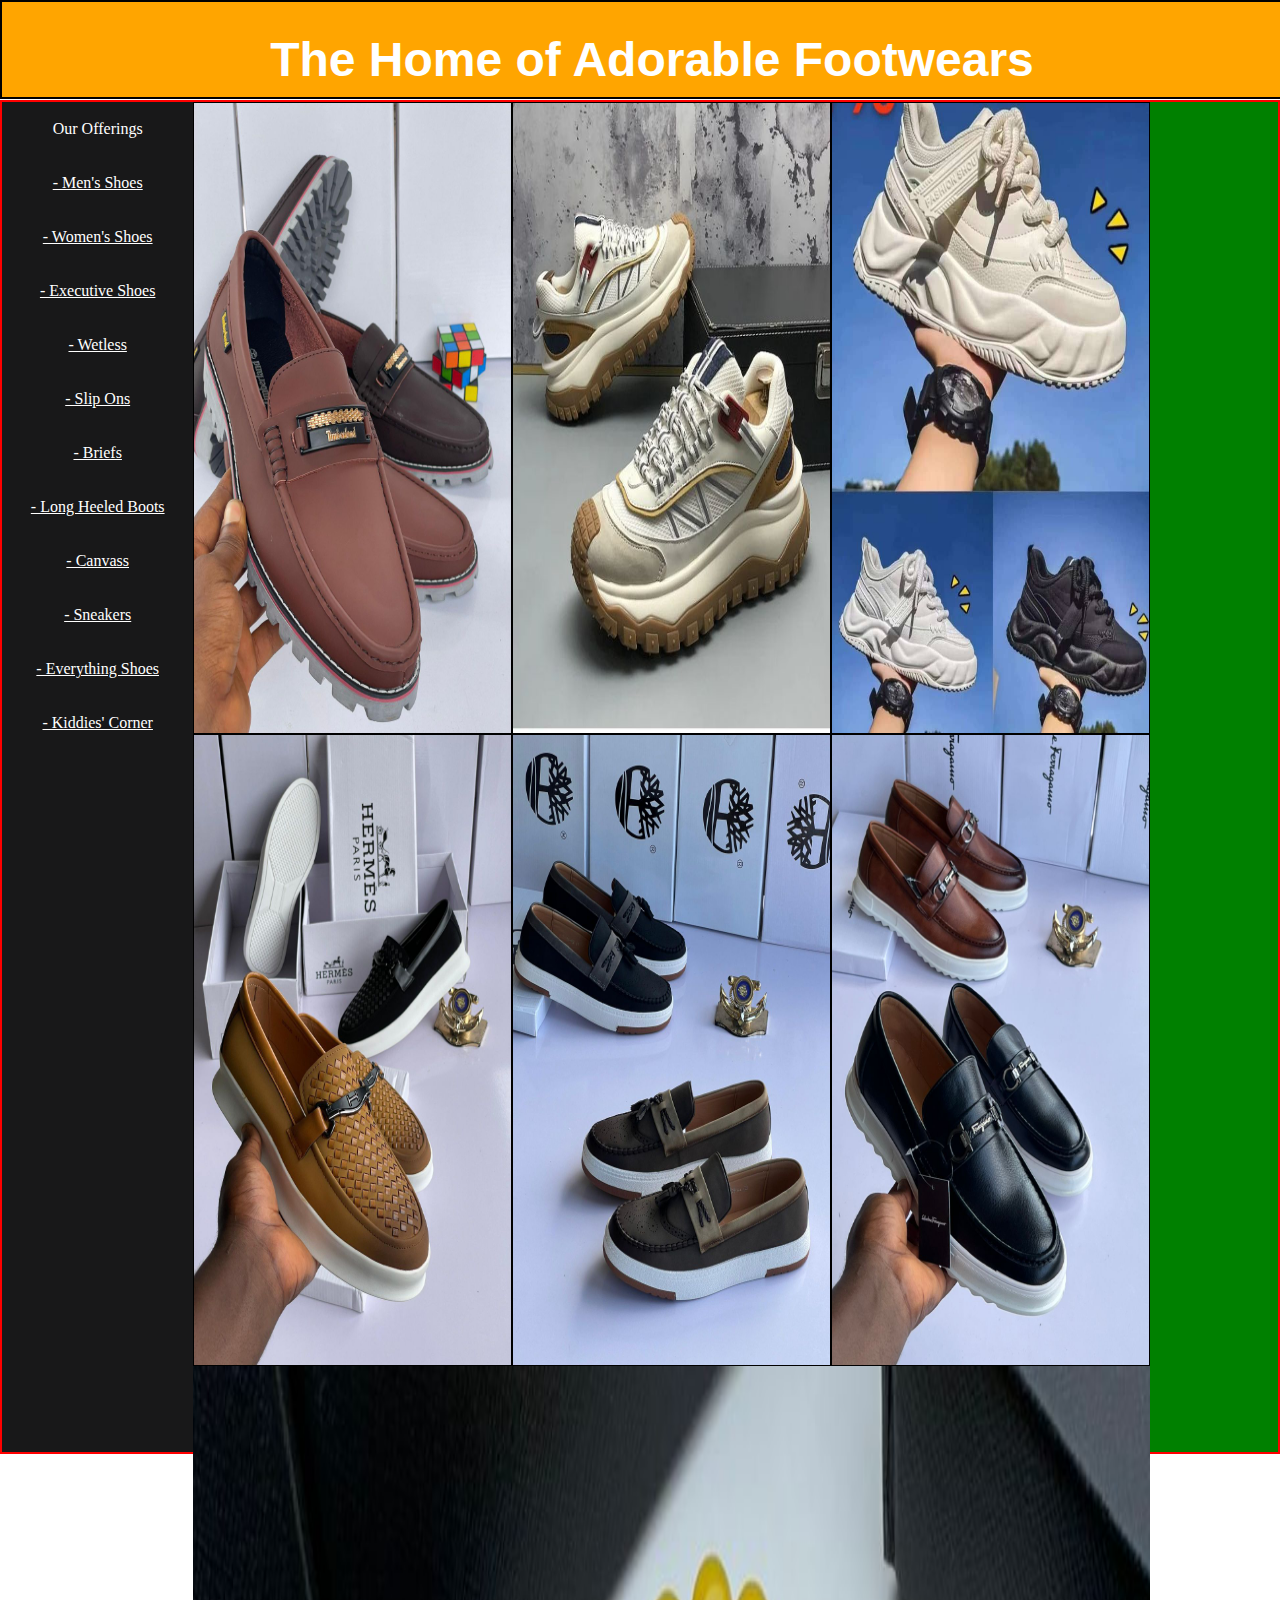
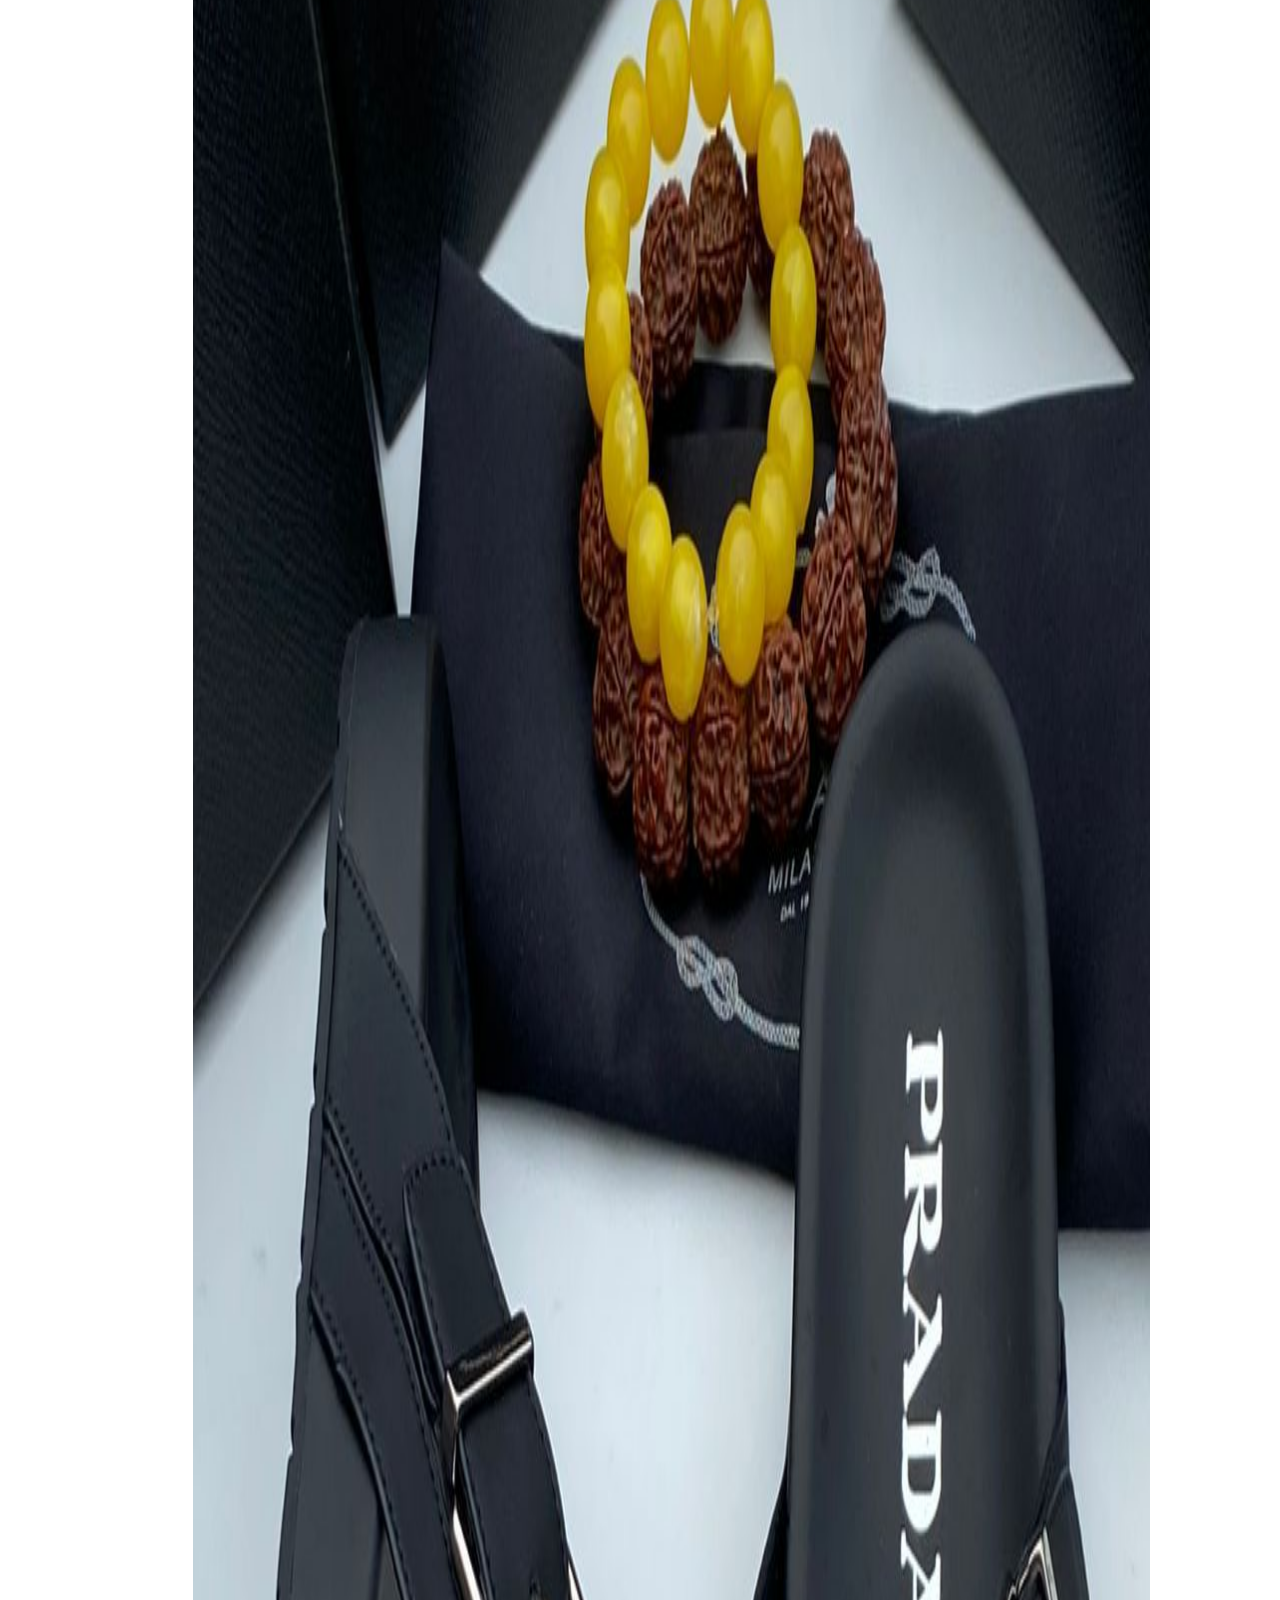
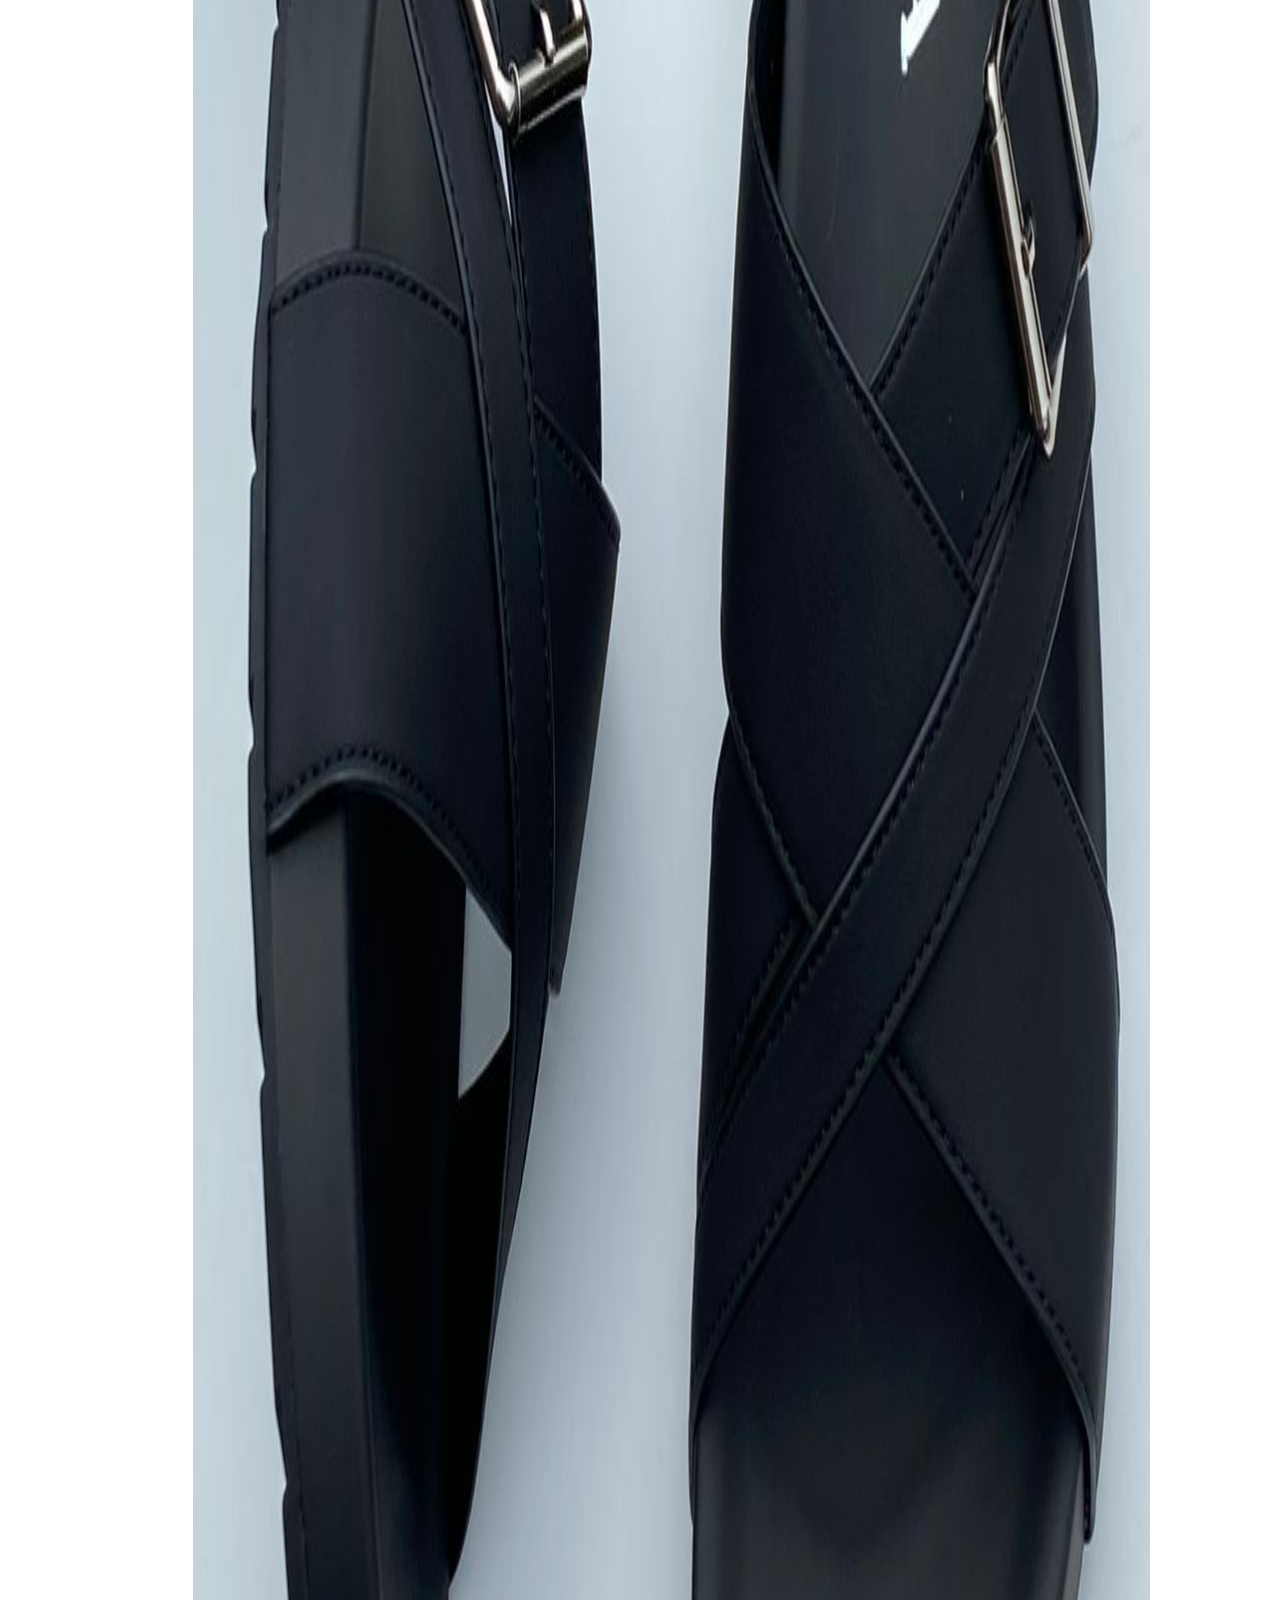
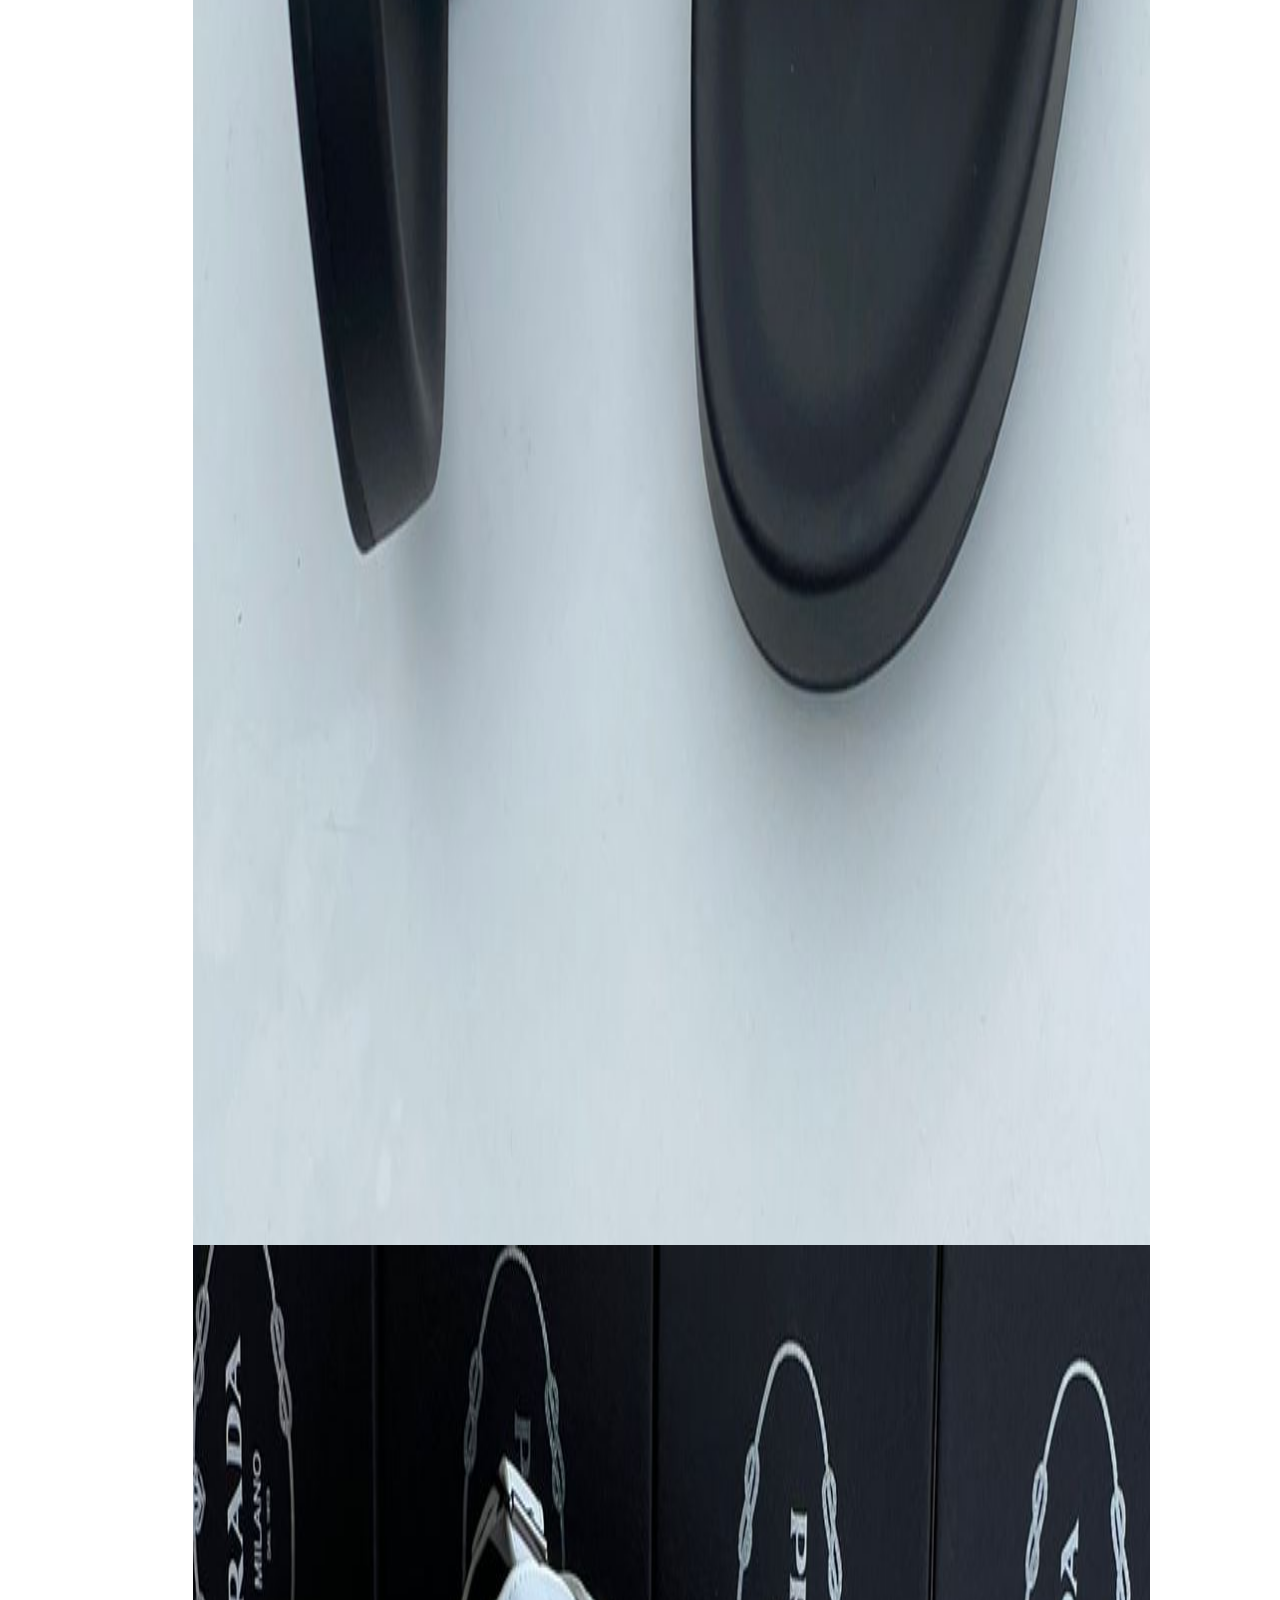
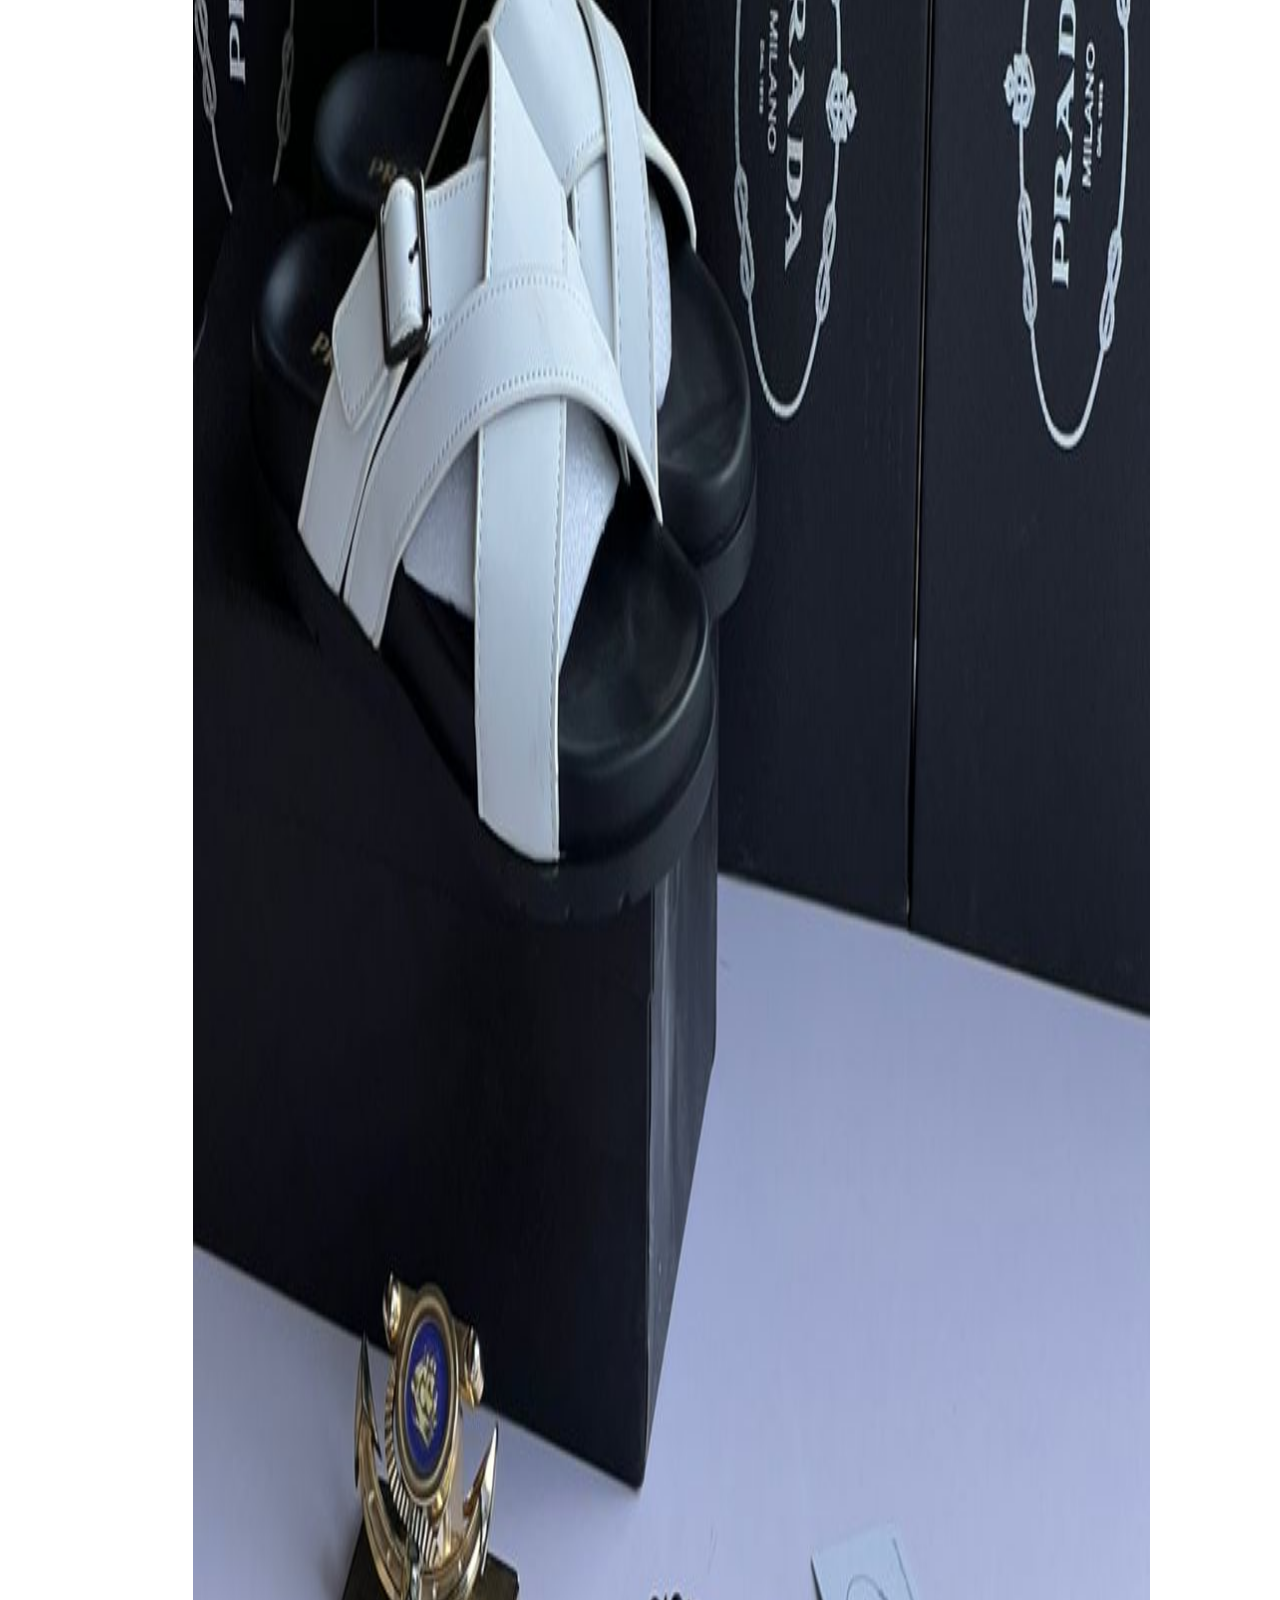
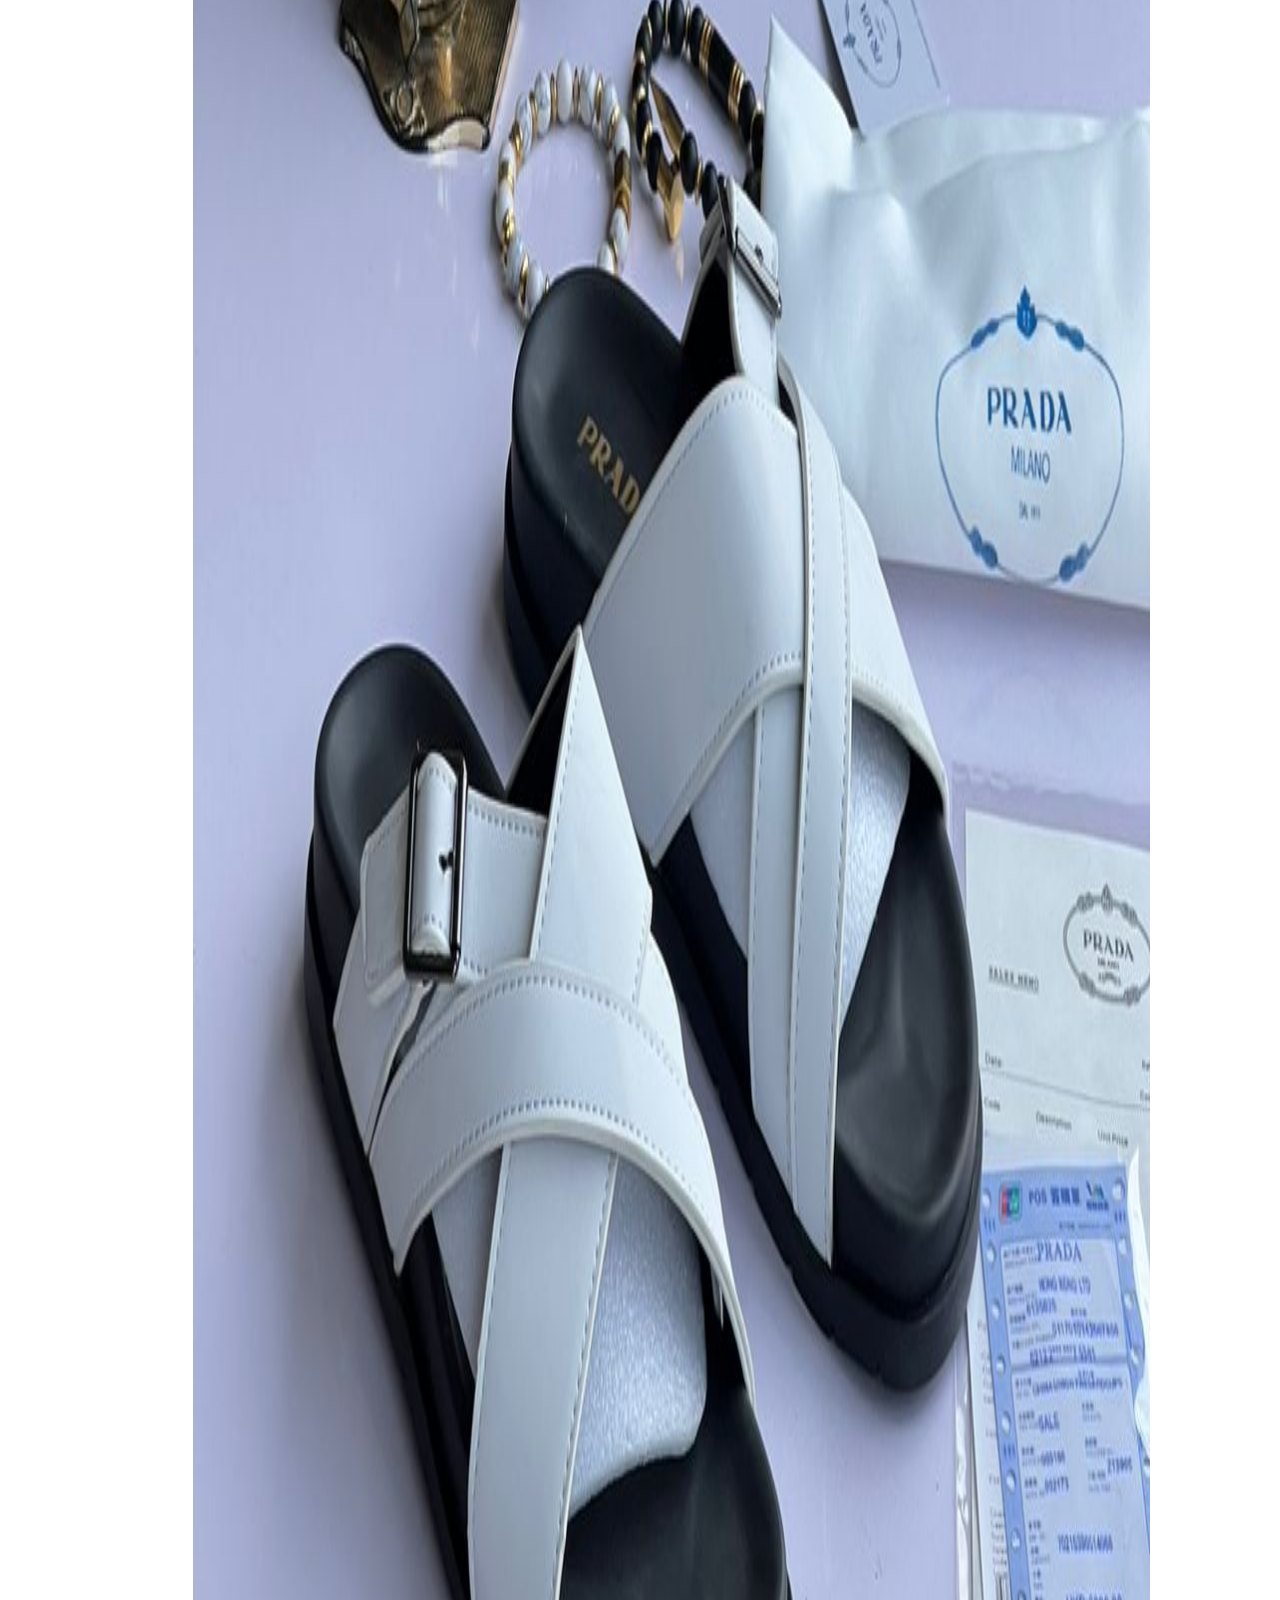
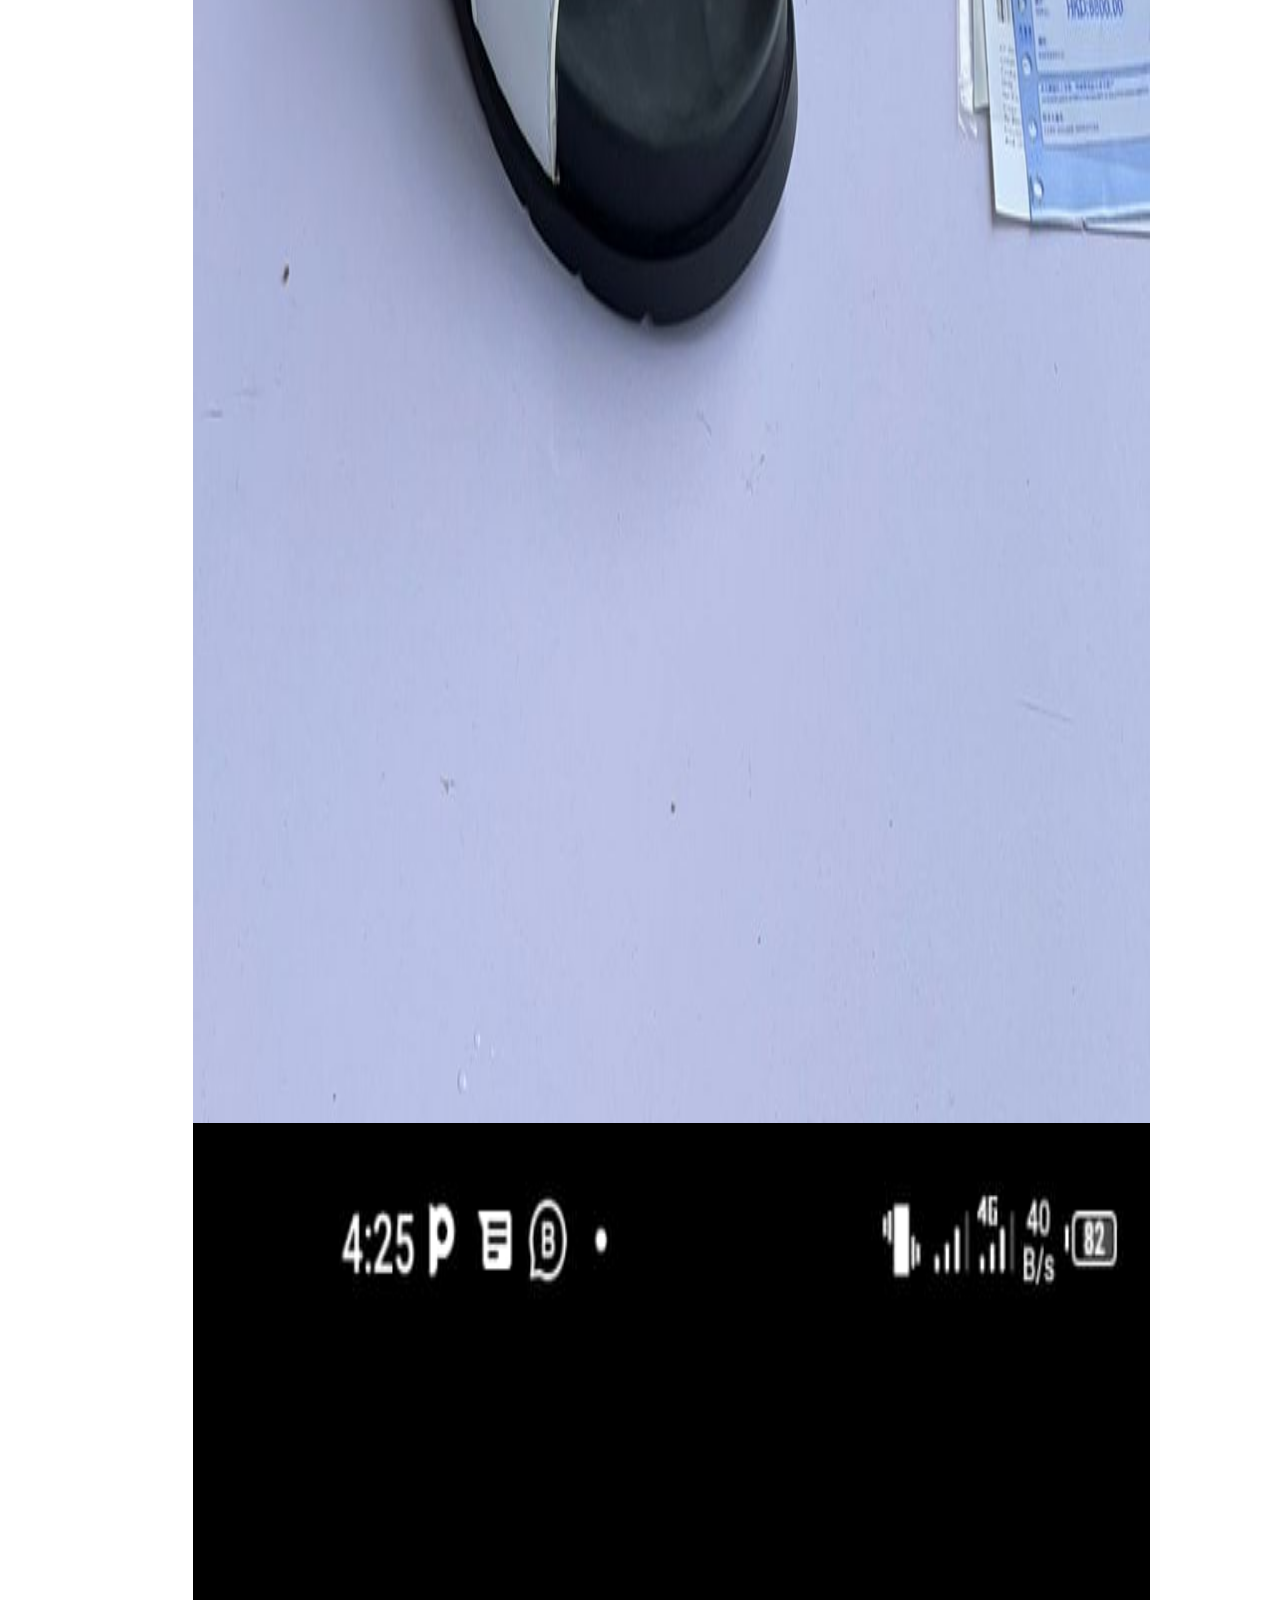
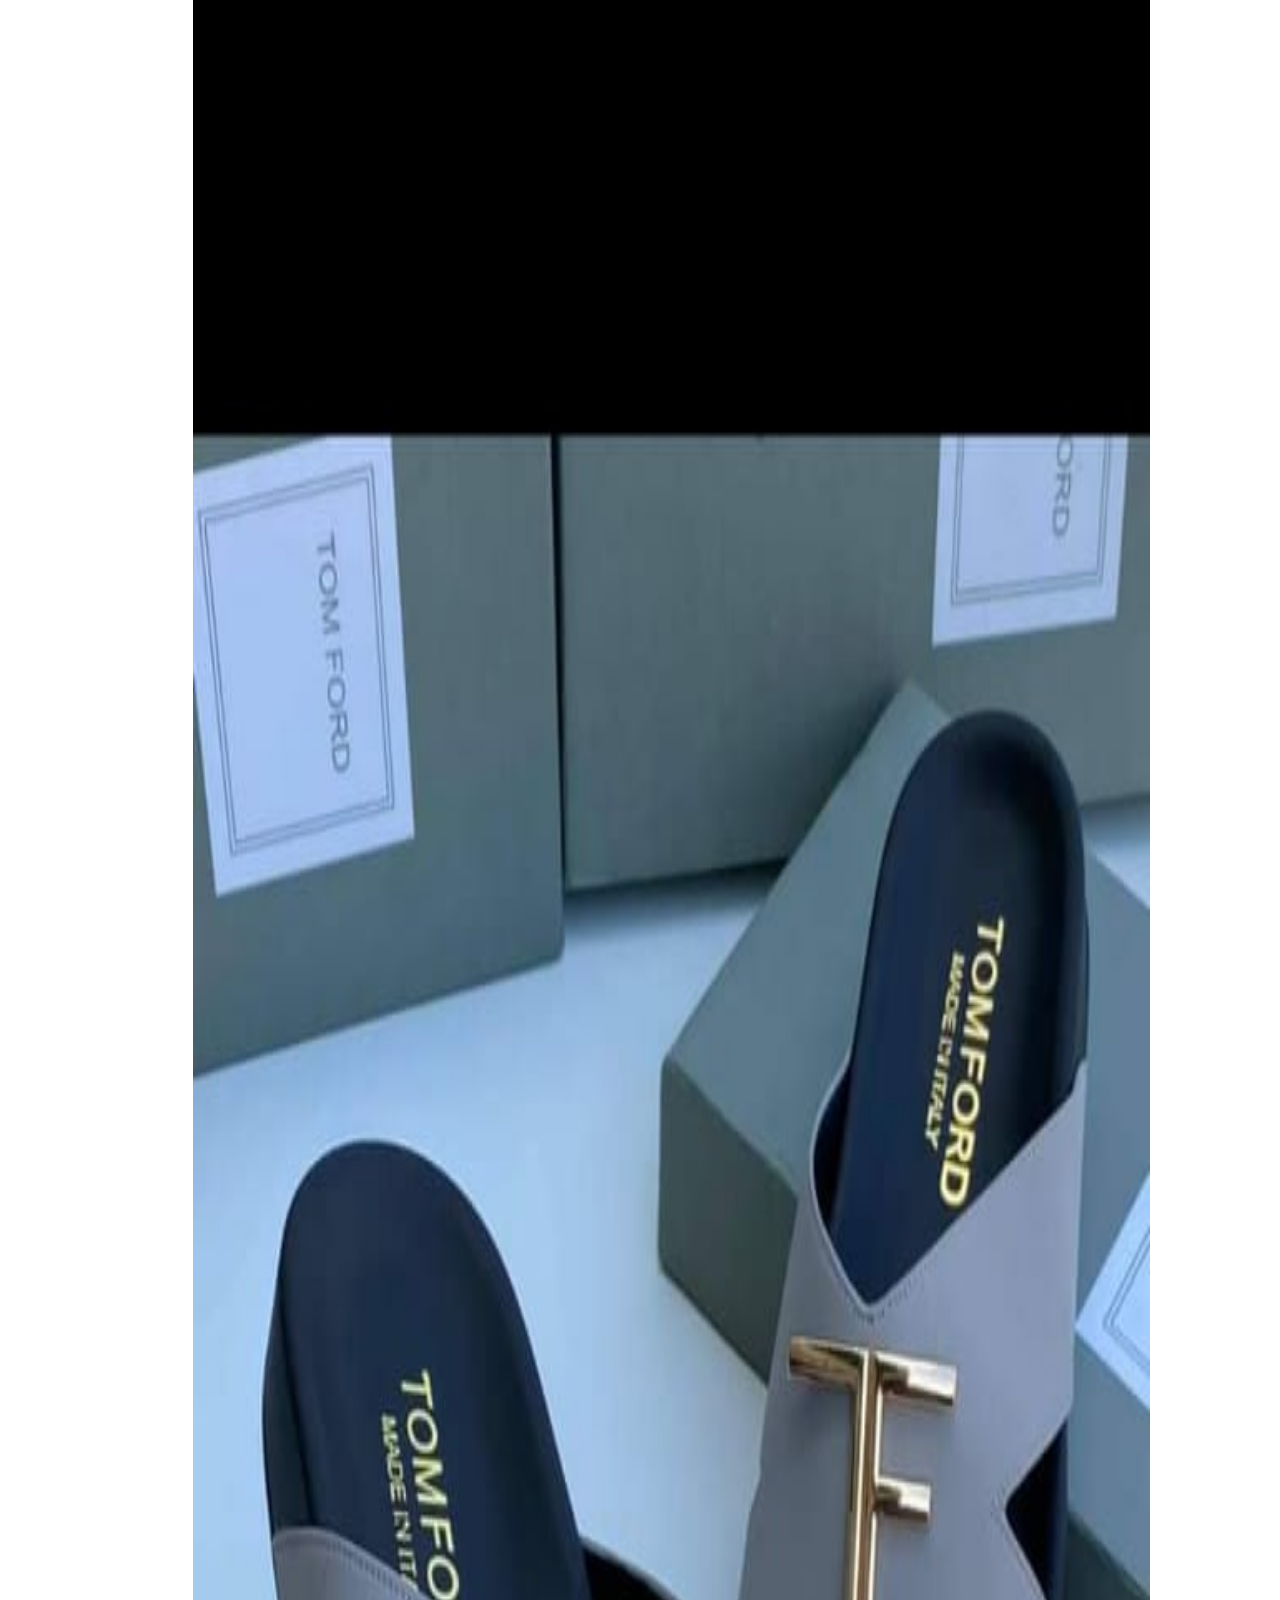
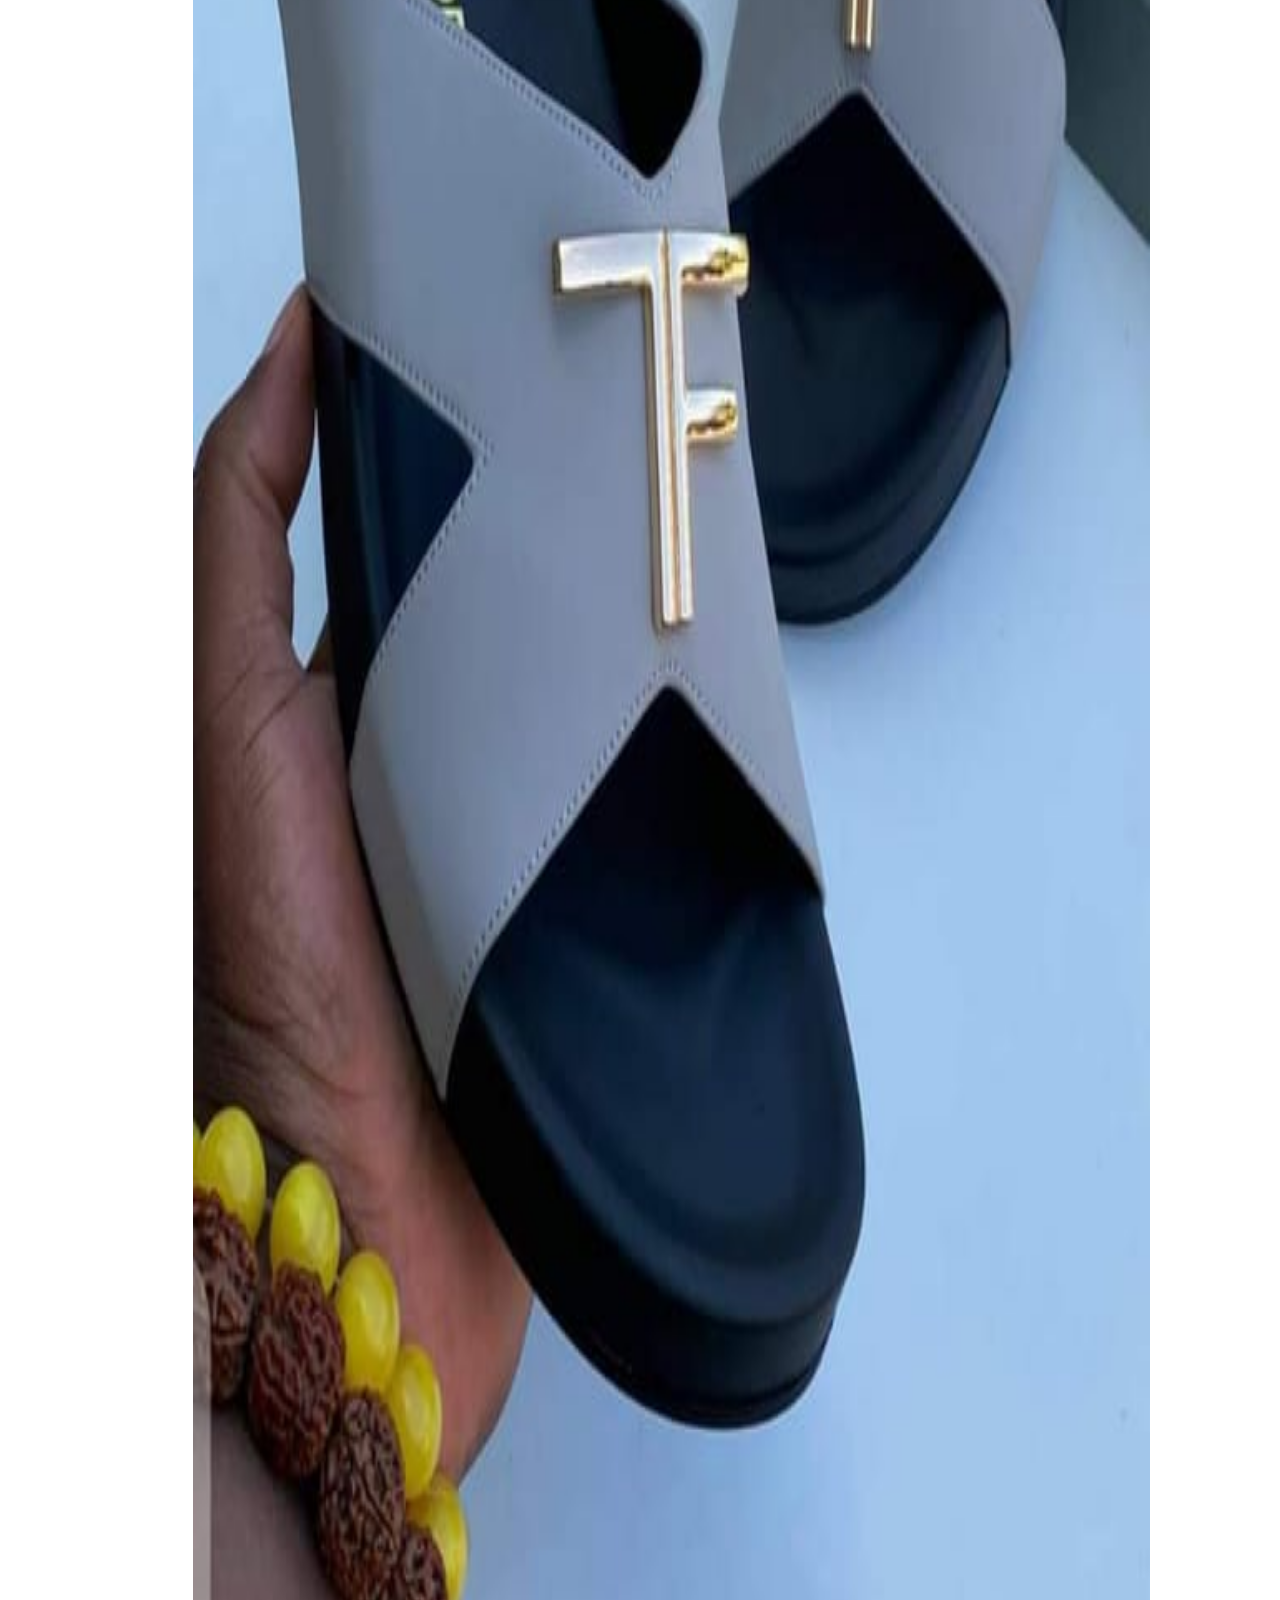
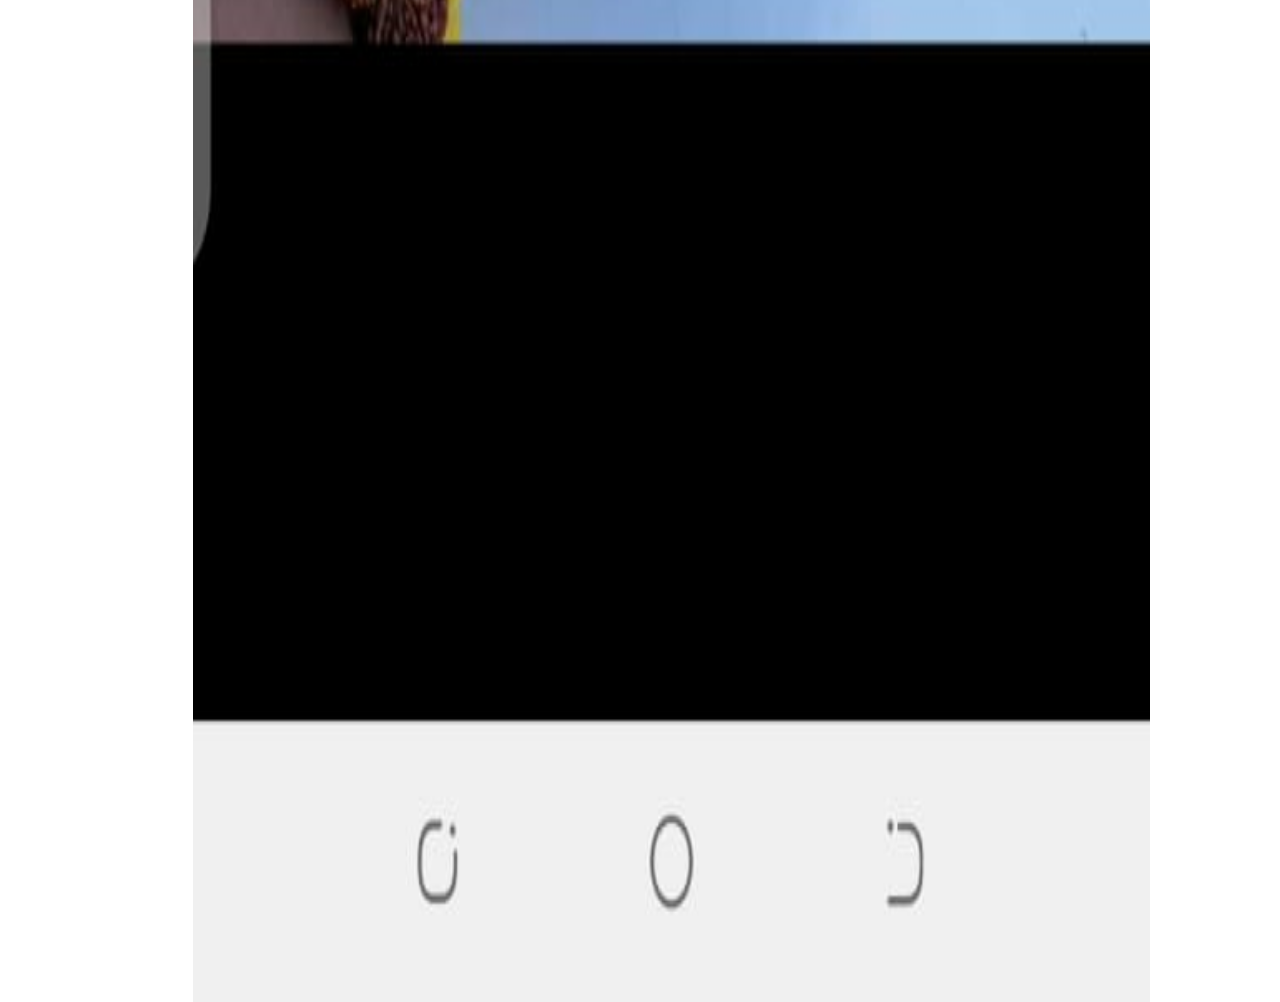
<file: index.html>
<html>
    <head>
        <title>
                Working with Positions
        </title>
            <link rel="stylesheet" href="style.css"> 
    </head>

    <body>
            <div class="holder">
                <div class="header">
                    
                        <h1 class="htitle"> The Home of Adorable Footwears</h1>
                    
                </div>

                <div class="flexd">
                    <div class="fone">
                        <br>
                        <div class="rmenu1">Our Offerings</div>
                        <br>
                        <br>
                        <div class="rmenu"><a href="file.html" target="blank" class="amenu"> - Men's Shoes</a></div>
                        <br>
                        <br>
                        <div class="rmenu"><a href="file.html" target="blank" class="amenu"> - Women's Shoes</a></div>
                        <br>
                        <br>
                        <div class="rmenu"><a href="file.html" target="blank" class="amenu"> - Executive Shoes</a></div>
                        <br>
                        <br>
                        <div class="rmenu"><a href="file.html" target="blank" class="amenu"> - Wetless</a></div>
                        <br>
                        <br>
                        <div class="rmenu"><a href="file.html" target="blank" class="amenu"> - Slip Ons</a></div>
                        <br>
                        <br>
                        <div class="rmenu"><a href="file.html" target="blank" class="amenu"> - Briefs</a></div>
                        <br>
                        <br>
                        <div class="rmenu"><a href="file.html" target="blank" class="amenu"> - Long Heeled Boots</a></div>
                        <br>
                        <br>
                        <div class="rmenu"><a href="file.html" target="blank" class="amenu"> - Canvass</a></div>
                        <br>
                        <br>
                        <div class="rmenu"><a href="file.html" target="blank" class="amenu"> - Sneakers</a></div>
                        <br>
                        <br>
                        <div class="rmenu"><a href="file.html" target="blank" class="amenu"> - Everything Shoes</a></div>
                        <br>
                        <br>
                        <div class="rmenu"><a href="file.html" target="blank" class="amenu"> - Kiddies' Corner</a></div>
                        <br>
                        <br>
                    
                    </div>
                    
                    <div class="ftwo">
                        <div class="ftwoup">
                            <div class="box7">
                                <h3>
                                    <img src="./stock16.jpg" class="b1" alt="Pix">
                                </h3>
                            </div>
                
                            <div class="box8">
                                <h3>
                                    <img src="./stock17.jpg" class="b1" alt="Pix">
                                </h3>
                            </div>
                
                            <div class="box9">
                                <h3>
                                    <img src="./stock18.jpg" class="b1" alt="Pix">
                                </h3>
                            </div>
                        </div>    
                        
                        <div class="ftwodown">
                            <div class="box4">
                                <h3>
                                    <img src="./stock13.jpg" class="b1" alt="Pix">
                                </h3>
                            </div>
                
                            <div class="box5">
                                <h3>
                                    <img src="./stock14.jpg" class="b1" alt="Pix">
                                </h3>
                            </div>
                
                            <div class="box6">
                                <h3>
                                    <img src="./stock15.jpg" class="b1" alt="Pix">
                                </h3>
                            </div>
                        </div>

                        <div class="fthreedown">
                            <div class="box10">
                                <h3>
                                    <img src="./stock19.jpg" class="b1" alt="Pix">
                                </h3>
                            </div>
                
                            <div class="box11">
                                <h3>
                                    <img src="./stock20.jpg" class="b1" alt="Pix">
                                </h3>
                            </div>
                
                            <div class="box12">
                                <h3>
                                    <img src="./stock21.jpg" class="b1" alt="Pix">
                                </h3>
                            </div>
                        </div>
                    </div>

                    <div class="fthree"></div>
                </div>
            </div>    
                
        


    </body>
</html>
</file>
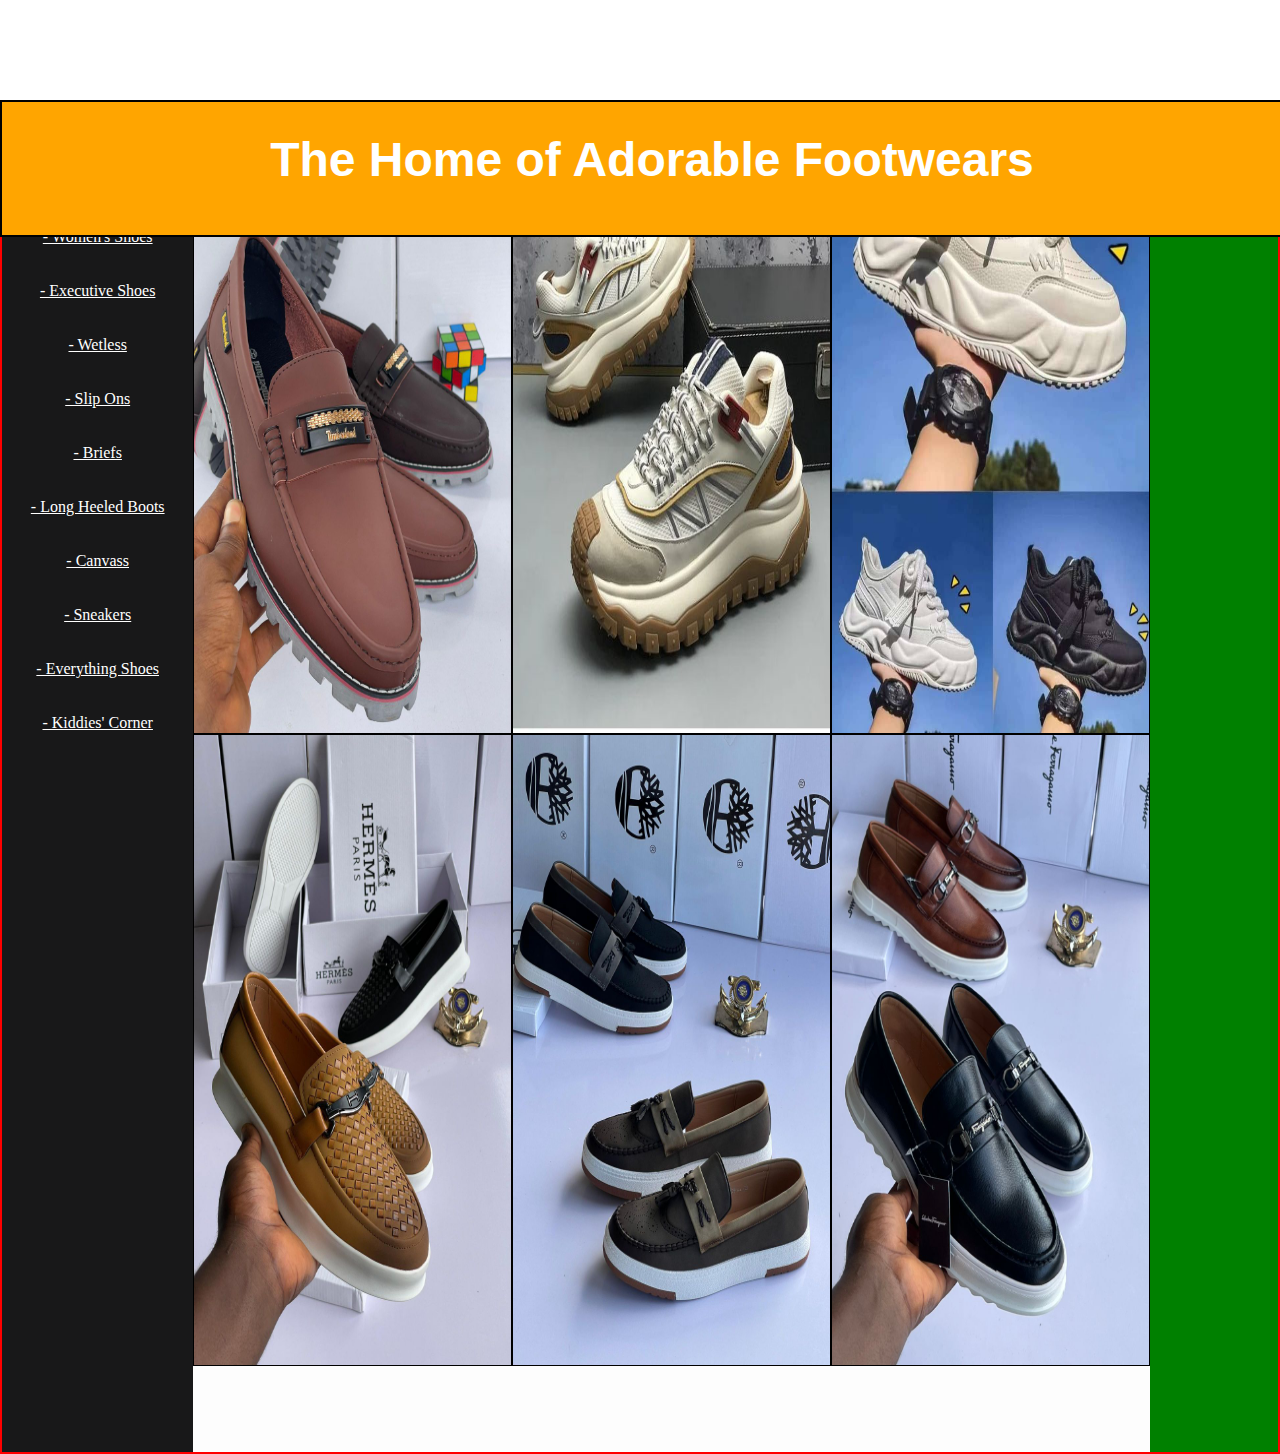
<file: file3.html>
<html>
    <head>
        <title>
                Working with Positions
        </title>
            <link rel="stylesheet" href="style.css"> 
    </head>

    <body>
        <div class="header">
            <div class="hone">
                <h1 class="htitle">The Home of Adorable Footwears</h1>
            </div>
        </div>

        <div class="flexd">
            <div class="fone">
                <br>
                <div class="rmenu1">Our Offerings</div>
                <br>
                <br>
                <div class="rmenu"><a href="file.html" target="blank" class="amenu"> - Men's Shoes</a></div>
                <br>
                <br>
                <div class="rmenu"><a href="file.html" target="blank" class="amenu"> - Women's Shoes</a></div>
                <br>
                <br>
                <div class="rmenu"><a href="file.html" target="blank" class="amenu"> - Executive Shoes</a></div>
                <br>
                <br>
                <div class="rmenu"><a href="file.html" target="blank" class="amenu"> - Wetless</a></div>
                <br>
                <br>
                <div class="rmenu"><a href="file.html" target="blank" class="amenu"> - Slip Ons</a></div>
                <br>
                <br>
                <div class="rmenu"><a href="file.html" target="blank" class="amenu"> - Briefs</a></div>
                <br>
                <br>
                <div class="rmenu"><a href="file.html" target="blank" class="amenu"> - Long Heeled Boots</a></div>
                <br>
                <br>
                <div class="rmenu"><a href="file.html" target="blank" class="amenu"> - Canvass</a></div>
                <br>
                <br>
                <div class="rmenu"><a href="file.html" target="blank" class="amenu"> - Sneakers</a></div>
                <br>
                <br>
                <div class="rmenu"><a href="file.html" target="blank" class="amenu"> - Everything Shoes</a></div>
                <br>
                <br>
                <div class="rmenu"><a href="file.html" target="blank" class="amenu"> - Kiddies' Corner</a></div>
                <br>
                <br>
               
            </div>
            <div class="ftwo">
                <div class="ftwoup">
                    <div class="box7">
                        <h3>
                            <img src="./stock16.jpg" class="b1" alt="Pix">
                        </h3>
                    </div>
        
                    <div class="box8">
                        <h3>
                            <img src="./stock17.jpg" class="b1" alt="Pix">
                        </h3>
                    </div>
        
                    <div class="box9">
                        <h3>
                            <img src="./stock18.jpg" class="b1" alt="Pix">
                        </h3>
                    </div>
                </div>    
                
                <div class="ftwodown">
                    <div class="box4">
                        <h3>
                            <img src="./stock13.jpg" class="b1" alt="Pix">
                        </h3>
                    </div>
        
                    <div class="box5">
                        <h3>
                            <img src="./stock14.jpg" class="b1" alt="Pix">
                        </h3>
                    </div>
        
                    <div class="box6">
                        <h3>
                            <img src="./stock15.jpg" class="b1" alt="Pix">
                        </h3>
                    </div>
                </div>
            </div>
            <div class="fthree">
                <p>Lorem ipsum dolor sit, amet consectetur adipisicing elit. Quod, odio?</p>
            </div>
        </div>
        
        


    </body>
</html>
</file>
<file: style.css>
*{
    margin: 0px;
    padding: 0px;
}
.one {
    display: flex;
    justify-content: center;
    /*align-content: flex-start;*/
    background-color: red;
    font-size: 1rem;
    color: white;
    padding: 2rem 2rem 2rem 2rem;
    width: 92.75vw;
}



.c21 {
    display: flex;
    align-content: flex-start;
    width: 45%;
    
    color: white;
    /*padding: 2rem 2rem 2rem 2rem;*/
}

.c22 {
    display: flex;
    align-content: flex-start;
    width: 45%;
    
    color: white;
    /*padding: 2rem 2rem 2rem 2rem;*/
}

.c23 {
    display: flex;
    align-content: flex-start;
    width: 45%;
    
    color: white;
    /*padding: 2rem 2rem 2rem 2rem;*/
}

button {
    background: rgb(133, 197, 202);
    border-radius: 5px;
    border-color: rgb(178, 224, 224);
    padding: 5px 5px 5px 5px;
}

a {
    color: black;
    text-decoration: none;
}

.container1 {
    display: flex;
    align-items: flex-start;
}
.container2 {
    display: flex;
    align-content: flex-start;
}
.container3 {
    display: flex;
    align-content: flex-start;
}
.container4 {
    display: flex;
    align-items: flex-start;
}
.container5 {
    display: flex;
    align-content: flex-start;
}
.container6 {
    display: flex;
    align-content: flex-start;
}

.container7{
    display: flex;
    align-items: flex-end;

}
.container8{
    display: flex;
    align-items: flex-end;

}

.npage{
    border: 1px solid blue;
    background-color: mediumvioletred;
    color: white;
    border-radius: 4px;
    margin-left: 69rem;
    margin-top: 30rem;
}

.ppage{
    border: 1px solid blue;
    background-color: mediumvioletred;
    color: white;
    border-radius: 4px;
    margin-left: 67rem;
    margin-top: 30rem;
}

.box1 {
    border: 1px solid black;
    width: 33.3%;
    height: 70vh;
  
}

.box2 {
    border: 1px solid black;
    width: 33.3%;
    height: 70vh;

}
.box3 {border: 1px solid black;
    width: 33.3%;
    height: 70vh;
  
}

.box4 {
    border: 1px solid black;
    width: 33.3%;
    height: 70vh;
    
}

.box5 {
    border: 1px solid black;
    width: 33.3%;
    height: 70vh;
   
}
.box6 {border: 1px solid black;
    width: 33.3%;
    height: 70vh;
    
}

.box7 {
    border: 1px solid black;
    width: 33.3%;
    height: 70vh;
   
}

.box8 {
    border: 1px solid black;
    width: 33.3%;
    height: 70vh;
   
}
.box9 {border: 1px solid black;
    width: 33.3%;
    height: 70vh;
  
}

.b1 {
    width: 100%;
    height: 100%;
}

/*.fone{
    float: left;
    background: red;
    height: 200px;
    width: 33.33%;
}
.ftwo{
    float: left;
    background: blue;
    height: 200px;
    width: 33.33%;
}
.fthree{
    float: left;
    background: green;
    height: 200px;
    width: 33.33%;
}*/
.holder{
    display: flex;
    flex-direction: column;
    
}
.header{
    display: flex;
    justify-content: center;
    border: 2px solid black;
    background: orange;
    position: fixed;
    width: 100vw;

}

.flexd{
    display: flex;
    align-items: flex-start;
    border: 2px solid red;
    margin-top: 100px;
}

.htitle{
    display: flex;
    justify-content: center;
    font-size: 3rem;
    font-family: Verdana, Geneva, Tahoma, sans-serif;
    color: white;
    padding: 30px 0px 10px 20px;
    position: relative;
}

.hone{
    background: orange;
    width: 98.6vw;
    height: 133px;
    
}

.fone{
    display: flex;
    flex-direction: column;
    background: rgb(24, 24, 25);
    height: 150vh;
    width: 15%;
}
.ftwo{
    background: rgba(100, 100, 100, 0.01);
    height: 150vh;
    width: 75%;
}
.fthree{
    background: green;
    height: 150vh;
    width: 10%;
}

.rmenu{
    display: flex;
    justify-content: center;
    color: white;
    font-size: 1rem;
    text-decoration: underline;
    /*margin-left: 20px;*/
}
.rmenu1{
    display: flex;
    justify-content: center;
    color: white;
    font-size: 1rem;
}

.rmenu1:hover{
    background: rgba(223, 41, 41, 0.2);
    border-radius: 10px;
    transform:scale(1.5, 1.5)
    
}




.amenu{
    color: white;
}

.ftwo{
    display: flex;
    flex-direction: column;
}
.ftwoup{
    display: flex;
    flex-direction: row;
}
.ftwodown{
    display: flex;
    flex-direction: row;
}

@media screen and (max-width:768px) {
body{
    width: 100vw;
    height: 35vh;
}

.flexd{
    display: flex;
    align-items: flex-start;
    border: 2px solid red;
    margin-top: 135px;
}
.htitle{
    background: rgb(94, 31, 42);
    font-size: 38px; 
}   
.ftwoup{
    width: 110%;
    height: 45%;
}

}
</file>
